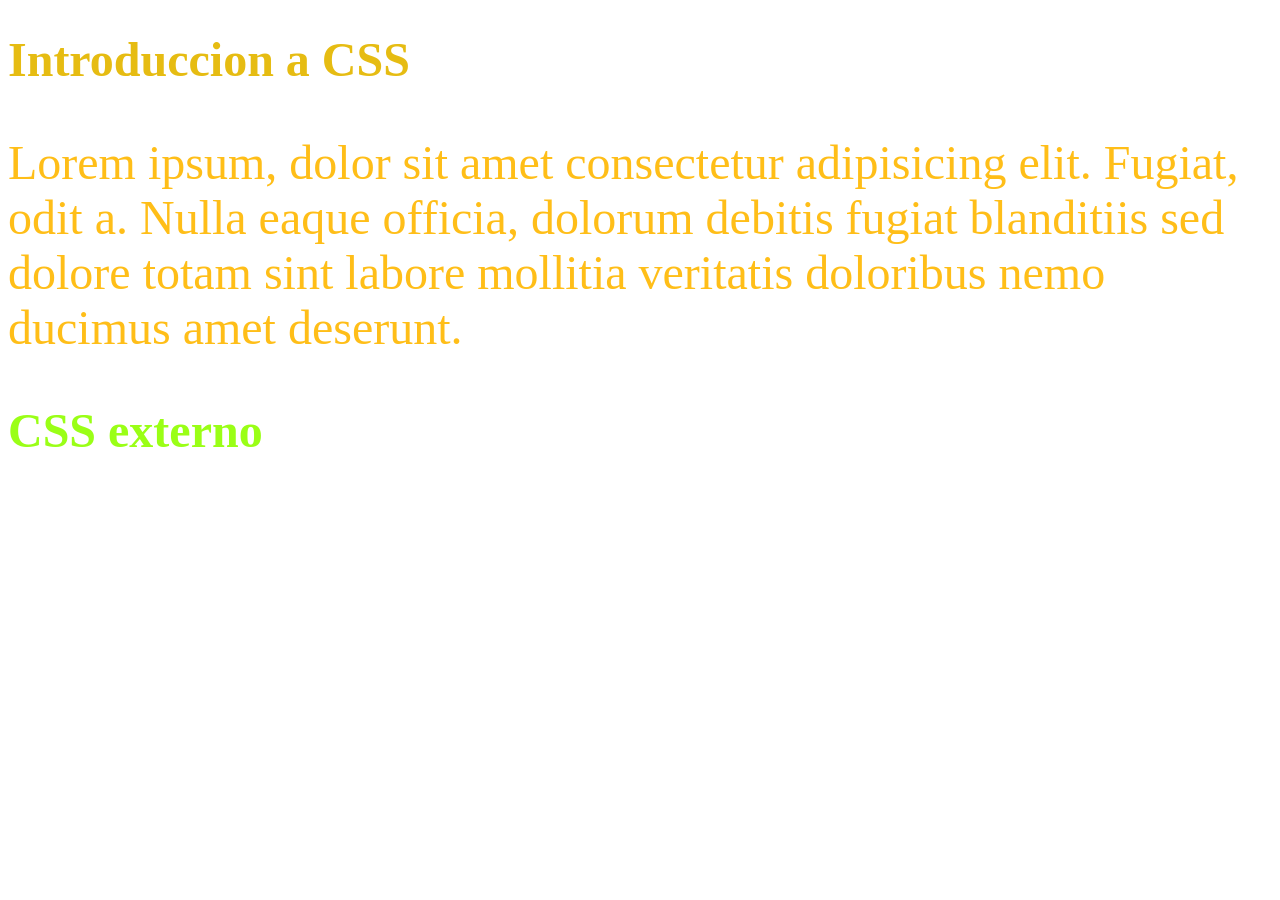
<file: 01-Introduccion/index.html>
<!DOCTYPE html>
<html lang="es">
<head>
    <meta charset="UTF-8">
    <meta name="viewport" content="width=device-width, initial-scale=1.0">
    <title>Introduccion a CSS</title>
</head>
<body>
    <!--  1. CSS dentro del elemento <style>...</style> -->
      <style>
      
     h1{
       color: rgb(230, 188, 18);
       font-size: 48px
    }
      
      </style>
    <h1>Introduccion a CSS</h1>
    <!-- 2. Escribimos CSS en linea. Dentro de la esquina de apertura de un elemento de html-->
    
    <p style="color: rgba(255, 183, 0, 0.907); font-size: 48px;" >Lorem ipsum, dolor sit amet consectetur adipisicing elit. Fugiat, odit a. Nulla eaque officia, dolorum debitis fugiat blanditiis sed dolore totam sint labore mollitia veritatis doloribus nemo ducimus amet deserunt.</p>

    <!-- 3. Escribimos CSS es un documento externo y lo llamamosa traves de el elemento link -->

    <h2>CSS externo</h2>
    <link rel="stylesheet" href="./style.css">
</body>
</html>
</file>
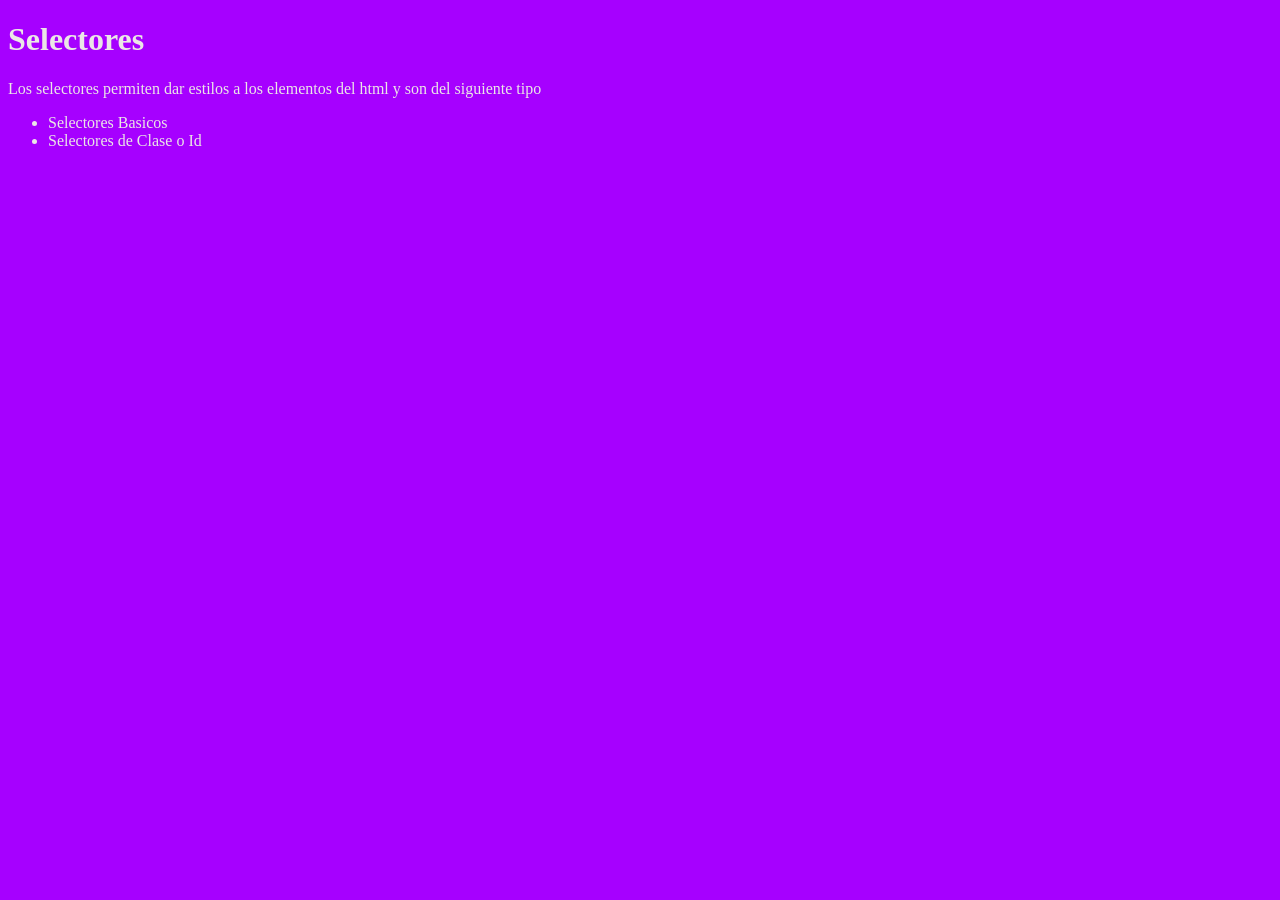
<file: 02-Selectores/index.html>
<!DOCTYPE html>
<html lang="es">
<head>
    <meta charset="UTF-8">
    <meta name="viewport" content="width=device-width, initial-scale=1.0">
    <title>Selectores</title>
    <link rel="stylesheet" href="style.css">
</head>
<body>
    <h1>Selectores</h1>
    <p>Los selectores permiten dar estilos a los elementos del html y son del siguiente tipo</p>
    <ul>
        <li>Selectores Basicos</li>
        <li>Selectores de Clase o Id</li>
    </ul> 

    
</body>
</html>
</file>
<file: 01-Introduccion/style.css>
h2{
    color: rgb(154, 255, 22);
    font-size: 48px

}
</file>
<file: 02-Selectores/style.css>
/* 

 Sintaxis de CSS

 Consta de tres elementos

 selector    {   }
       propiedad valor;
       ...
    }
 selctor: elemento al que le veamos a aplicar estilos.
 propiedad : es la caracteristica que se define en este elemnto.
 valor: es el estiilo que se aplica a la propiedad

 IMPORTANTE: El conjubto de estos tres elementos se conoce como regla de CSS

*/
body{
    background-color: rgb(166, 0, 255);
    color: #ebe6e6;
}
</file>
